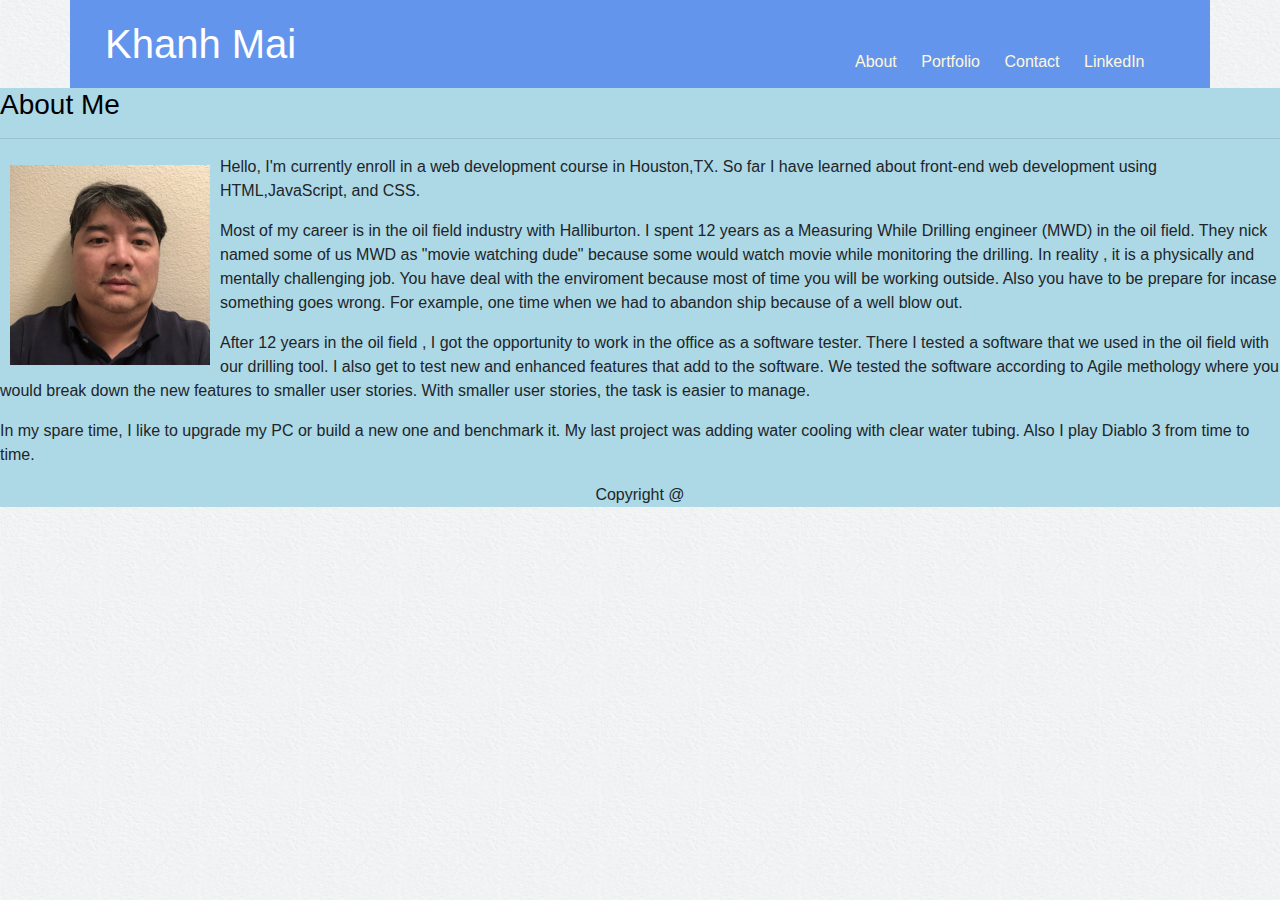
<file: index.html>
<!DOCTYPE html>
<html lang="en-US">

<head>
    <meta charset="UTF-8">
    <meta name="viewport" content="width=device-width, initial-scale=1.0">
    <meta http-equiv="X-UA-Compatible" content="ie=edge">


    <link rel="stylesheet" href="https://stackpath.bootstrapcdn.com/bootstrap/4.4.1/css/bootstrap.min.css"
        integrity="sha384-Vkoo8x4CGsO3+Hhxv8T/Q5PaXtkKtu6ug5TOeNV6gBiFeWPGFN9MuhOf23Q9Ifjh" crossorigin="anonymous">
    <link rel="stylesheet" type="text/css" href="Assets/css/style.css">
</head>

<body>



    <div class="container">

        <div class="row">
            <div class="col-sm-3">

                <h1> Khanh Mai</h1>

            </div>
            <div class="col-sm-5">
            </div>
            <div class="col-sm-4">
                <div class="navbutton"></div>

                <a class="button-1" href="index.html">About</a>
                <a class="button-2" href="Portfolio.html">Portfolio</a>
                <a class="button-3" href="Contact.html">Contact</a>
                <a class="button-3" href="https://www.linkedin.com/in/khanh-mai-b09530b3">LinkedIn</a>

            </div>

        </div>

    
    </div>

    <div class="body_container">

    <h3> About Me</h3>
    <hr>

    <div class="row">


        <div class="col-sm-12">
            <img id="bio-image" class="img-fluid" src="Assets/images/IMG_6974p.png" alt="blank" align="left">



            <p>
                Hello, I'm currently enroll in a web development course in Houston,TX. So far I have learned about 
                front-end web development using HTML,JavaScript, and CSS.
            </p>

            <p>
                Most of my career is in the oil field industry with Halliburton. I spent 12 years as a Measuring While
                Drilling engineer (MWD) in the oil field. They nick named some of us MWD
                as "movie watching dude" because some would watch movie while monitoring the drilling. In reality , it
                is a physically and mentally challenging job. You have deal with the enviroment because most of time you
                will be working outside. Also you have to be prepare for incase something goes wrong. For example, one
                time when we had to abandon ship because of a well blow out.
            </p>

            <p>
                After 12 years in the oil field , I got the opportunity to work in the office as a software tester.
                There I tested a software that we used in the oil field with our drilling tool.
                I also get to test new and enhanced features that add to the software. We tested the software according
                to Agile methology where you would break down the new features to smaller user stories. With smaller
                user stories, the task is easier to manage.
            </p>
            
            <p>
                In my spare time, I like to upgrade my PC or build a new one and benchmark it. My last project was
                adding water cooling with clear water tubing. Also I play Diablo 3 from time to time.
            </p>

        </div>
    
    </div>
    <footer class="footer">Copyright @</footer>
    </div>


    


    <script src="https://code.jquery.com/jquery-3.4.1.slim.min.js"
        integrity="sha384-J6qa4849blE2+poT4WnyKhv5vZF5SrPo0iEjwBvKU7imGFAV0wwj1yYfoRSJoZ+n"
        crossorigin="anonymous"></script>
    <script src="https://cdn.jsdelivr.net/npm/popper.js@1.16.0/dist/umd/popper.min.js"
        integrity="sha384-Q6E9RHvbIyZFJoft+2mJbHaEWldlvI9IOYy5n3zV9zzTtmI3UksdQRVvoxMfooAo"
        crossorigin="anonymous"></script>
    <script src="https://stackpath.bootstrapcdn.com/bootstrap/4.4.1/js/bootstrap.min.js"
        integrity="sha384-wfSDF2E50Y2D1uUdj0O3uMBJnjuUD4Ih7YwaYd1iqfktj0Uod8GCExl3Og8ifwB6"
        crossorigin="anonymous"></script>
</body>

</html>
</file>
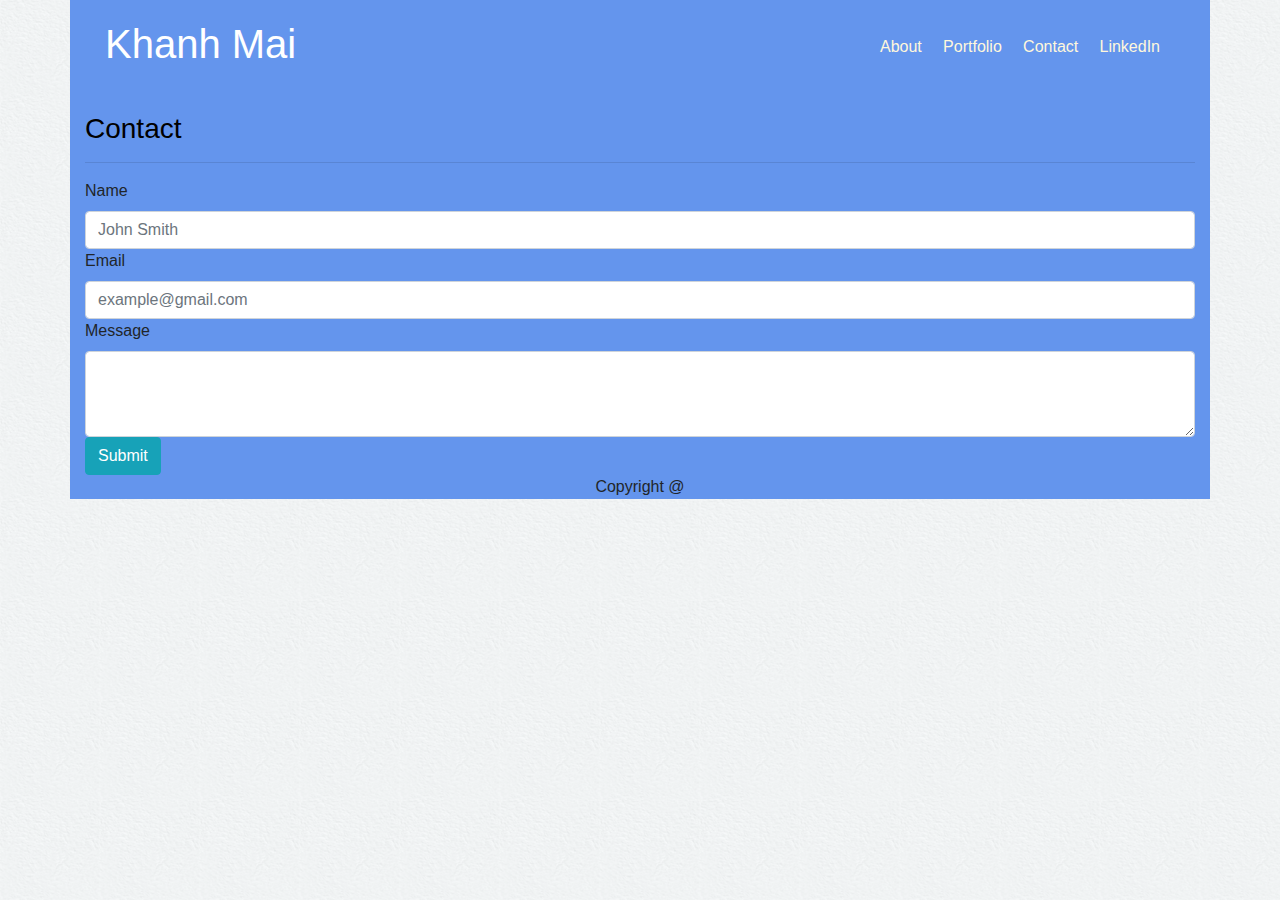
<file: Contact.html>
<!DOCTYPE html>
<html lang="en-US">

<head>
  <meta charset="UTF-8">
  <meta name="viewport" content="width=device-width, initial-scale=1.0">
  <meta http-equiv="X-UA-Compatible" content="ie=edge">

  <link rel="stylesheet" href="https://stackpath.bootstrapcdn.com/bootstrap/4.4.1/css/bootstrap.min.css"
    integrity="sha384-Vkoo8x4CGsO3+Hhxv8T/Q5PaXtkKtu6ug5TOeNV6gBiFeWPGFN9MuhOf23Q9Ifjh" crossorigin="anonymous">
  <link rel="stylesheet" type="text/css" href="Assets/css/style.css">


</head>

<body>

  <div class="container">

    <div class="row">
      <div class="col-sm-3">

        <h1> Khanh Mai</h1>
        <br>

      </div>
      <div class="col-sm-5">
      </div>
      <div class="col-sm-4">
        <div class="navbutton">

          <a class="button-1" href="index.html">About</a>
          <a class="button-2" href="Portfolio.html">Portfolio</a>
          <a class="button-3" href="Contact.html">Contact</a>
          <a class="button-3" href="https://www.linkedin.com/in/khanh-mai-b09530b3">LinkedIn</a>

        </div>

      </div>

    </div>

    </header>

    <h3> Contact</h3>
    <hr>

    <form>
      <div class=”form-group”>
        <label for="text">Name</label>
        <input type="text" class="form-control" placeholder="John Smith">

        <label for="Email">Email</label>
        <input type="text" class="form-control" placeholder="example@gmail.com">

        <label for="Message">Message</label>
        <textarea class="form-control" id="Message" rows="3"></textarea>


      </div>

      <button type="submit" class="btn btn-info">Submit</button>


    </form>







    <footer class="footer">Copyright @ </footer>



    <script src="https://code.jquery.com/jquery-3.4.1.slim.min.js"
      integrity="sha384-J6qa4849blE2+poT4WnyKhv5vZF5SrPo0iEjwBvKU7imGFAV0wwj1yYfoRSJoZ+n"
      crossorigin="anonymous"></script>
    <script src="https://cdn.jsdelivr.net/npm/popper.js@1.16.0/dist/umd/popper.min.js"
      integrity="sha384-Q6E9RHvbIyZFJoft+2mJbHaEWldlvI9IOYy5n3zV9zzTtmI3UksdQRVvoxMfooAo"
      crossorigin="anonymous"></script>
    <script src="https://stackpath.bootstrapcdn.com/bootstrap/4.4.1/js/bootstrap.min.js"
      integrity="sha384-wfSDF2E50Y2D1uUdj0O3uMBJnjuUD4Ih7YwaYd1iqfktj0Uod8GCExl3Og8ifwB6"
      crossorigin="anonymous"></script>

</body>

</html>
</file>
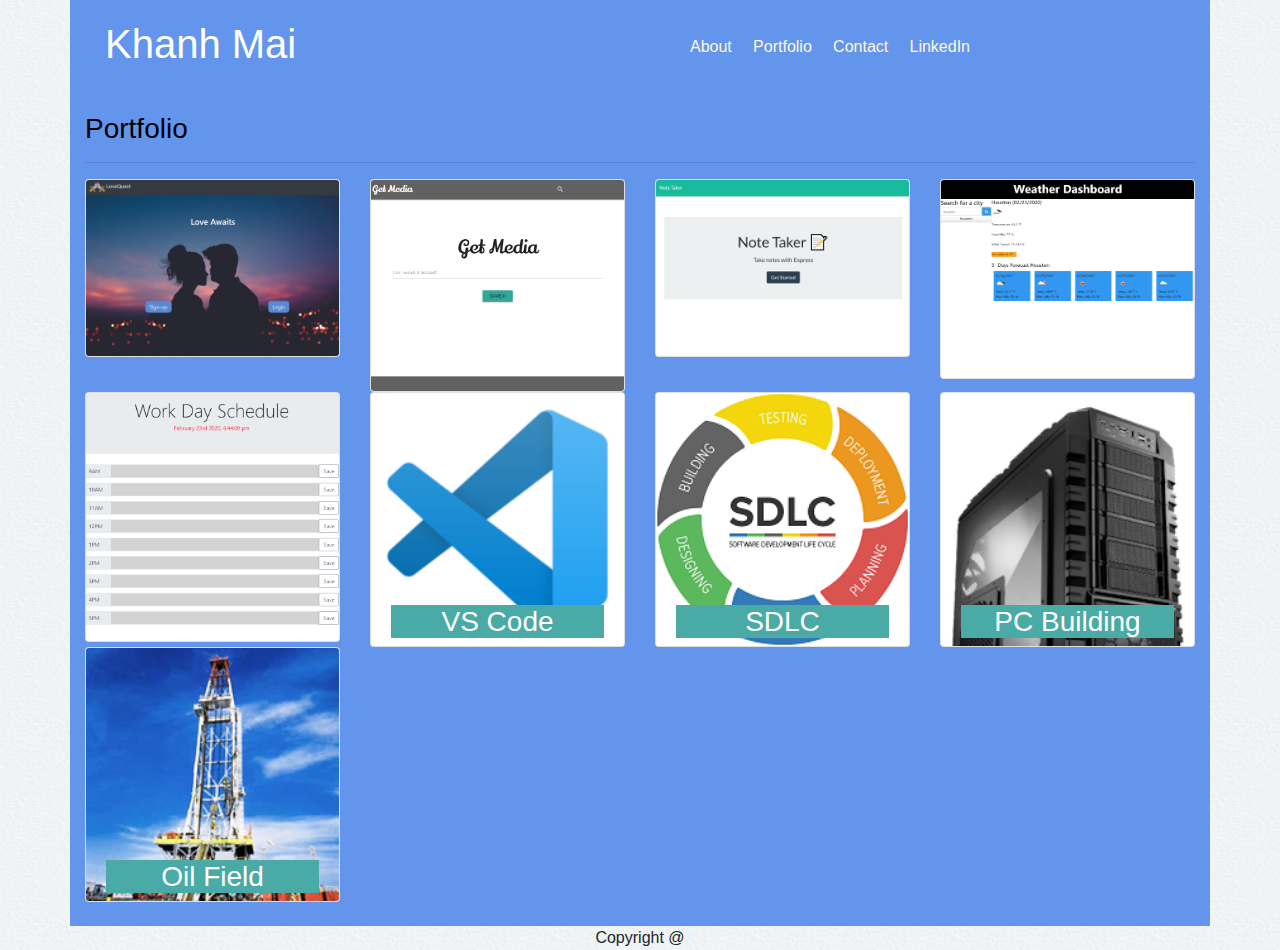
<file: Portfolio.html>
<!DOCTYPE html>
<html lang="en-US">

<head>
    <meta charset="UTF-8">
    <meta name="viewport" content="width=device-width, initial-scale=1.0">
    <meta http-equiv="X-UA-Compatible" content="ie=edge">

    <link rel="stylesheet" href="https://stackpath.bootstrapcdn.com/bootstrap/4.4.1/css/bootstrap.min.css"
        integrity="sha384-Vkoo8x4CGsO3+Hhxv8T/Q5PaXtkKtu6ug5TOeNV6gBiFeWPGFN9MuhOf23Q9Ifjh" crossorigin="anonymous">
    <link rel="stylesheet" type="text/css" href="Assets/css/style.css">




</head>

<body>

    <div class="container">

        <div class="row">
            <div class="col-sm-3">

                <h1> Khanh Mai</h1>
                <br>

            </div>
            <div class="col-sm-3">
            </div>
            <div class="col-sm-4">
                <div class="navbutton">

                    <a class="button-1" href="index.html">About</a>
                    <a class="button-2" href="Portfolio.html">Portfolio</a>
                    <a class="button-3" href="Contact.html">Contact</a>
                    <a class="button-3" href="https://www.linkedin.com/in/khanh-mai-b09530b3">LinkedIn</a>


                </div>

            </div>

        </div>





        <h3>Portfolio</h3>
        <hr>
        <div class="row">
            <div class="col-sm-3">

                <div class="card text-center">

                    <a href="https://morning-fjord-37921.herokuapp.com/">
                        <img class="card-img" src="Assets/images/lovequest.PNG" alt="blank"></a>

                    <!--card overlay seem does not work with link-->
                    <!-- <div class="card-img-overlay">
                      <h3 class="card-title">Project-1</h3>
                    </div> -->
                </div>
            </div>

            <div class="col-sm-3">

                <div class="card text-center">

                    <a href="https://ctunnell.github.io/project-i/">
                        <img class="card-img" src="Assets/images/get_media.PNG" alt="blank"></a>

                </div>
            </div>

            <div class="col-sm-3">

                <div class="card text-center">

                    <a href="https://stark-caverns-10185.herokuapp.com/">
                        <img class="card-img" src="Assets/images/notetaker.PNG" alt="blank"></a>


                </div>
            </div>

            <div class="col-sm-3">

                <div class="card text-center">

                    <a href="https://kmai01.github.io/Homework-6">
                        <img class="card-img" src="Assets/images/weather.PNG" alt="blank"></a>


                </div>
            </div>
        </div>


        <div class="row">

            <div class="col-sm-3">

                <div class="card text-center">

                    <a href="https://kmai01.github.io/Homework-5">
                        <img class="card-img" src="Assets/images/Work_day.PNG" alt="blank"></a>


                </div>
            </div>

            <div class="col-sm-3">

                <div class="card text-center">

                    <img class="card-img" src="Assets/images/Visual_Studio_Code_logo.png" alt="blank">

                    <div class="card-img-overlay">
                        <h3 class="card-title">VS Code</h3>
                    </div>

                </div>
            </div>

            <div class="col-sm-3">

                <div class="card text-center">


                    <img class="card-img" src="Assets/images/software_development_lifecycle.png" alt="blank">

                    <div class="card-img-overlay">
                        <h3 class="card-title">SDLC</h3>
                    </div>
                </div>
            </div>

            <div class="col-sm-3">

                <div class="card text-center">
                    <img class="card-img" src="Assets/images/PCbuilding.png" alt="blank">

                    <div class="card-img-overlay">
                        <h3 class="card-title">PC Building</h3>
                    </div>
                </div>
            </div>



        </div>



        <div class="row">


            
            <div class="col-sm-3">

                <div class="card text-center">

                    <img class="card-img" src="Assets/images/drilling.jpg" alt="blank">

                    <div class="card-img-overlay">
                        <h3 class="card-title">Oil Field</h3>
                    </div>

                </div>
            </div>

        </div>

        <br>

        <div class="row">
            <!-- More can be add here -->

            
        </div>


    </div>

    
    <footer class="footer">Copyright @ </footer>

    <script src="https://code.jquery.com/jquery-3.4.1.slim.min.js"
        integrity="sha384-J6qa4849blE2+poT4WnyKhv5vZF5SrPo0iEjwBvKU7imGFAV0wwj1yYfoRSJoZ+n"
        crossorigin="anonymous"></script>
    <script src="https://cdn.jsdelivr.net/npm/popper.js@1.16.0/dist/umd/popper.min.js"
        integrity="sha384-Q6E9RHvbIyZFJoft+2mJbHaEWldlvI9IOYy5n3zV9zzTtmI3UksdQRVvoxMfooAo"
        crossorigin="anonymous"></script>
    <script src="https://stackpath.bootstrapcdn.com/bootstrap/4.4.1/js/bootstrap.min.js"
        integrity="sha384-wfSDF2E50Y2D1uUdj0O3uMBJnjuUD4Ih7YwaYd1iqfktj0Uod8GCExl3Og8ifwB6"
        crossorigin="anonymous"></script>
</body>

</html>
</file>
<file: Assets/css/style.css>
.container {
    background-color: cornflowerblue;
}
body {
    background: url(../images/handmadepaper.png)

 }

 #bio-image{
     height: 200px;
     width: 200px;
     margin: 10px;
 } 

 .body_container {
     background-color: lightblue;
     
     margin-left: auto;
     margin-right: auto;
  
 }
 
 h1 {
     
    background-color:  cornflowerblue;
    color: #ffffff;
    padding: 20px;
    
    margin-top: 0px;
    margin-bottom: 0px;

 
  
 }

 .navbutton {
     display: flex;
     justify-content: space-between;
     text-align: end;
     margin: 25px;
    
    
    

 }

 .button-1,.button-2,.button-3 {
     padding: 10px;
     color: cornsilk;
     

 
 
   
     
 }

 
 h2{
    color:black; 
    font-family: Arial, 'Helvetica Neue', Helvetica, sans-serif;
}

h3{
    color:black; 
    font-family: Arial, 'Helvetica Neue', Helvetica, sans-serif;
}


.card-title{

    margin-top: 90%;
    background-color: #4aaaa5;
    color: #ffffff;
    
    
}

.footer{
    text-align: center;
}
</file>
